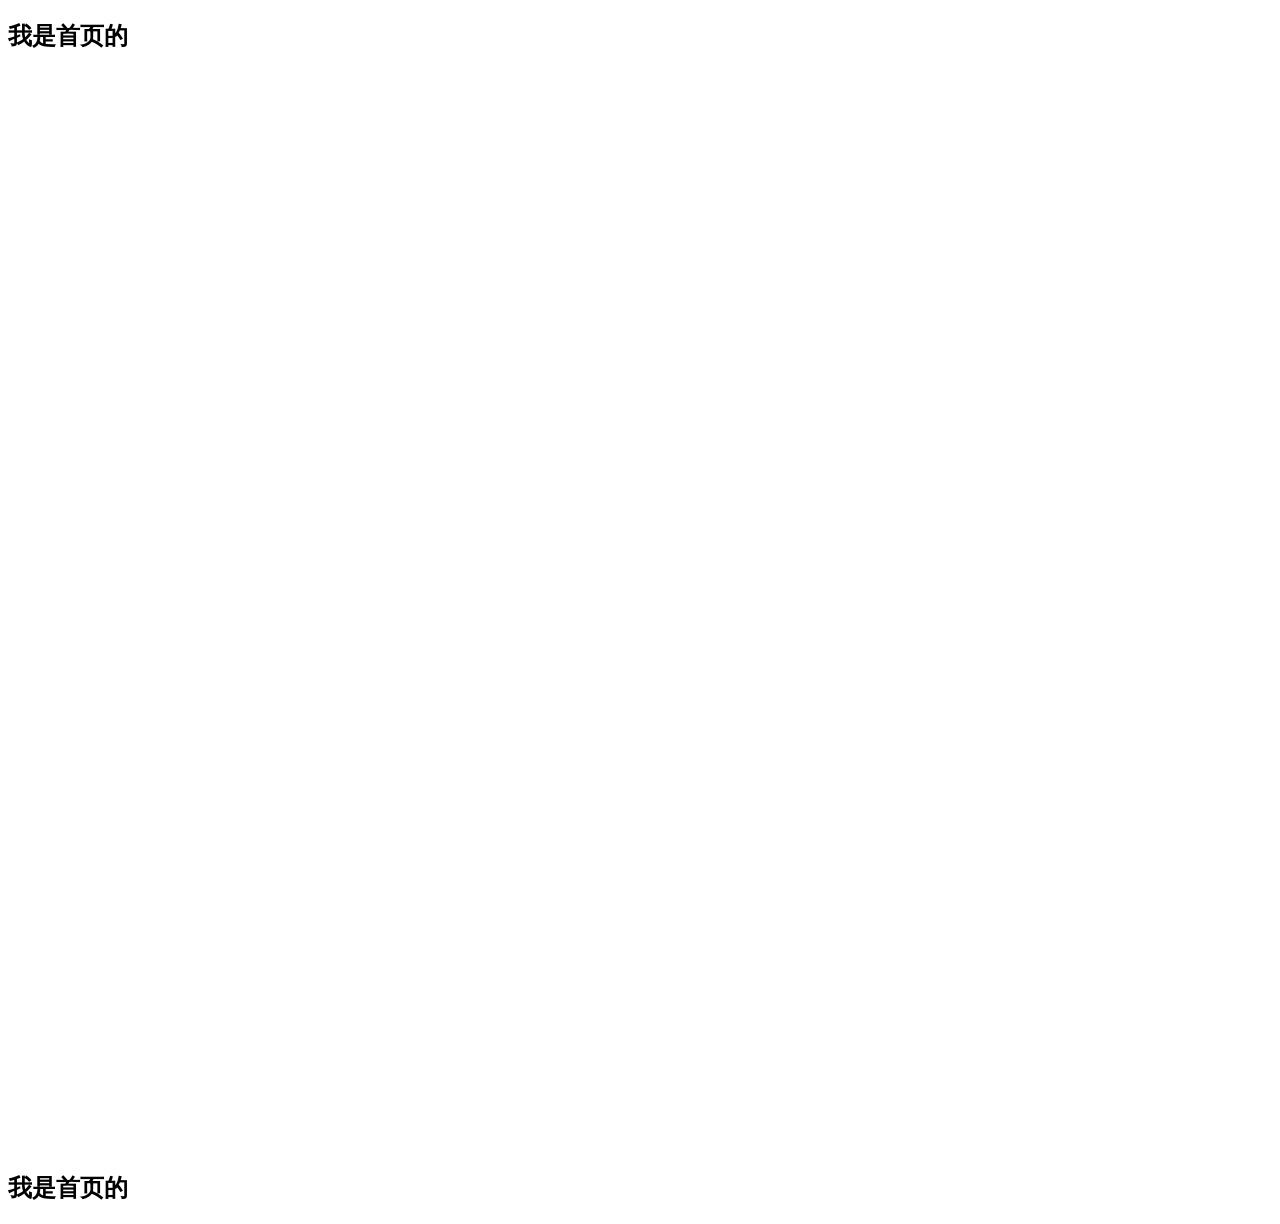
<file: view/c.html>
<!DOCTYPE html>
<html>
	<head>
		<meta charset="utf-8">
		<title>test</title>
	</head>
	<body>
		<h2>我是首页的</h2>
		<br /><br /><br /><br /><br /><br /><br /><br /><br /><br />
		<br /><br /><br /><br /><br /><br /><br /><br /><br /><br />
		<br /><br /><br /><br /><br /><br /><br /><br /><br /><br />
		<br /><br /><br /><br /><br /><br /><br /><br /><br /><br />
		<br /><br /><br /><br /><br /><br /><br /><br /><br /><br />
		<br /><br /><br /><br /><br /><br /><br /><br /><br /><br />
		<h2>我是首页的</h2>
	</body>
</html>
</file>
